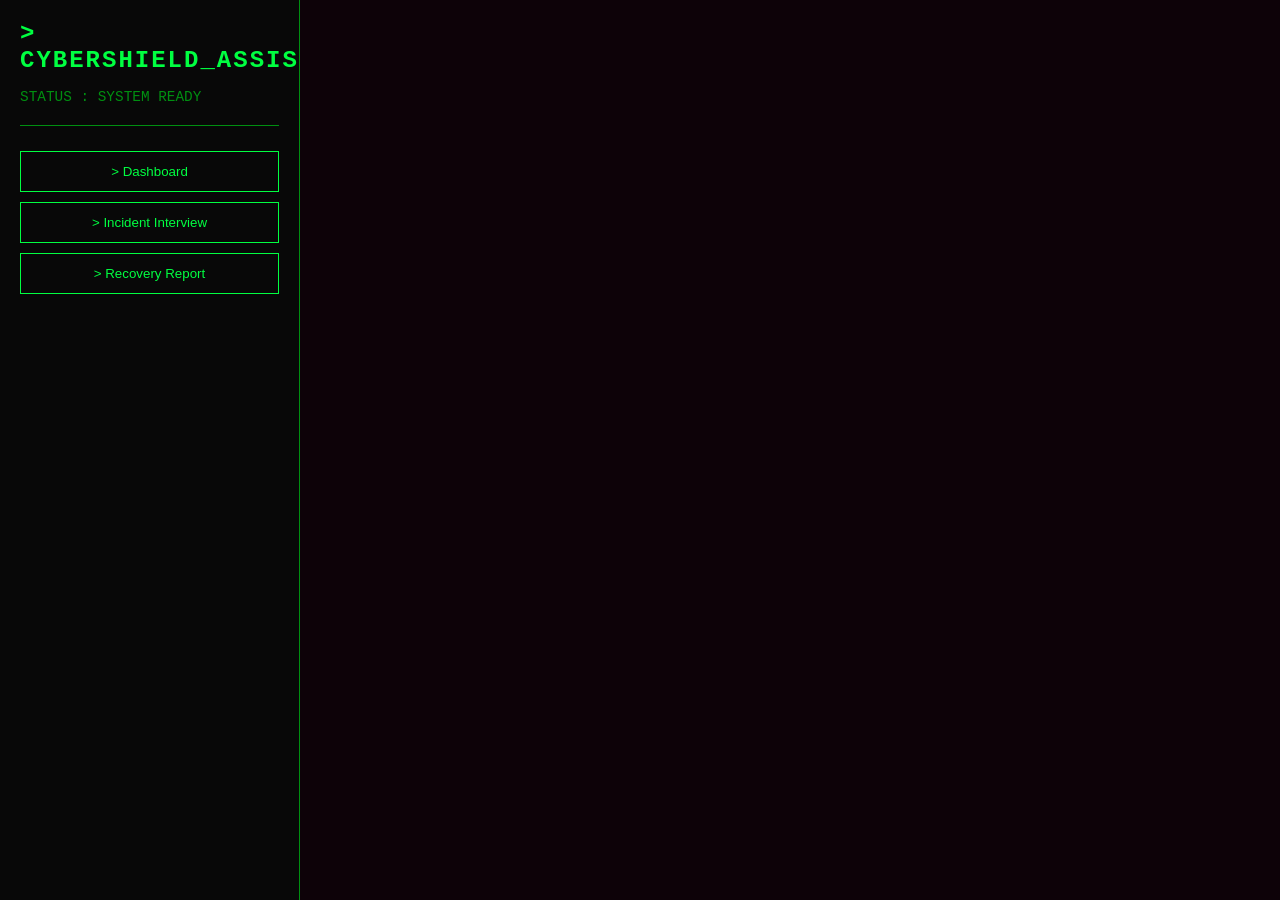
<file: index.html>
<!DOCTYPE html>
<html lang="en">
<head>
    <meta charset="UTF-8">
    <meta name="viewport" content="width=device-width, initial-scale=1.0">

    <title>CyberShield Assist</title>

    <style>

        :root{
            --term-green:#00ff41;
            --term-bg:#0d0208;
            --term-dim:#008f11;
            --danger:#ff4b4b;
            --warning:#ffcc00;
        }

        *{
            margin:0;
            padding:0;
            box-sizing:border-box;
        }

        body{
            background:var(--term-bg);
            color:var(--term-green);
            font-family:"Courier New",monospace;
            display:flex;
            height:100vh;
            overflow:hidden;
        }

        aside{

            width:300px;

            background:#080808;

            border-right:1px solid var(--term-dim);

            padding:20px;

            overflow-y:auto;

        }

        main{

            flex:1;

            overflow-y:auto;

            padding:40px;

        }

        h1,h2,h3{

            letter-spacing:2px;

            text-transform:uppercase;

            margin-bottom:15px;

        }

        hr{

            border:none;

            border-top:1px solid var(--term-dim);

            margin:15px 0;

        }

        button{

            width:100%;

            margin-top:10px;

            padding:12px;

            background:transparent;

            color:var(--term-green);

            border:1px solid var(--term-green);

            cursor:pointer;

            transition:.3s;

        }

        button:hover{

            background:var(--term-green);

            color:#000;

        }

        input,
        textarea{

            width:100%;

            padding:12px;

            background:#000;

            color:var(--term-green);

            border:1px solid var(--term-dim);

            margin-top:10px;

            margin-bottom:10px;

        }

        textarea{

            min-height:140px;

            resize:vertical;

        }

        .card{

            border:1px solid var(--term-dim);

            padding:20px;

            margin-bottom:20px;

        }

        .status{

            color:var(--term-dim);

            font-size:.9rem;

            margin-bottom:20px;

        }

        .loading{

            animation:blink 1s infinite;

        }

        @keyframes blink{

            50%{

                opacity:.2;

            }

        }

        pre{

            white-space:pre-wrap;

            word-wrap:break-word;

        }

        @media print{

            aside{

                display:none;

            }

            body{

                display:block;

                background:white;

                color:black;

            }

            main{

                padding:20px;

            }

            button{

                display:none;

            }

        }

    </style>

</head>

<body>

<aside>

    <h2>> CYBERSHIELD_ASSIST</h2>

    <div id="status" class="status">

        STATUS : SYSTEM READY

    </div>

    <hr>

    <button onclick="App.navigate('dashboard')">

        > Dashboard

    </button>

    <button onclick="App.navigate('interview')">

        > Incident Interview

    </button>

    <button onclick="App.navigate('report')">

        > Recovery Report

    </button>

</aside>

<main>

    <div id="view">

    </div>

</main>
<script>

const CONFIG = {

    API_URL:"https://script.google.com/macros/s/AKfycbyWOD4TfgnQev6VDIGtUM_Ak8QXwYknyk4AMdZhbtn9QBhrkcWxzFL9FKTCCLEyszN_/exec"

};

const App={

    state:{

        page:"dashboard",

        responses:[],

        report:null

    },

    navigate(page){

        this.state.page=page;

        this.render();

    },

    setStatus(text){

        document.getElementById("status").innerHTML=

            "STATUS : "+text;

    },

    render(){

        const target=document.getElementById("view");

        switch(this.state.page){

            case "dashboard":

                target.innerHTML=`

                <div class="card">

                    <h1>CyberShield Assist</h1>

                    <p>

                    Welcome to the AI-powered Cyber Incident

                    Assessment and Recovery Platform.

                    </p>

                    <br>

                    <h3>Capabilities</h3>

                    <ul>

                        <li>✔ AI Incident Assessment</li>

                        <li>✔ Risk Analysis</li>

                        <li>✔ Recovery Recommendations</li>

                        <li>✔ Printable Incident Report</li>

                        <li>✔ Google Sheets Logging</li>

                    </ul>

                    <br>

                    <button onclick="App.navigate('interview')">

                        START INCIDENT INTERVIEW

                    </button>

                </div>

                `;

            break;

            case "interview":

                target.innerHTML=`

                <div class="card">

                    <h2>Describe the Incident</h2>

                    <textarea

                        id="incident"

                        placeholder="Describe exactly what happened...">

                    </textarea>

                    <button onclick="Interview.submit()">

                        ANALYZE INCIDENT

                    </button>

                </div>

                `;

            break;

            case "report":

                target.innerHTML=`

                <div class="card">

                    <h2>Recovery Report</h2>

                    <div id="reportArea">

${
App.state.report ?

`
<p><strong>Risk:</strong></p>
<p>${App.state.report.risk}</p>

<hr>

<p><strong>Analysis</strong></p>
<p>${App.state.report.analysis}</p>

<hr>

<p><strong>Mitigation</strong></p>
<p>${App.state.report.mitigation}</p>

<br>

<button onclick="window.print()">

PRINT REPORT

</button>

`

:

`No report generated yet.`

}

</div>

                </div>

                `;

            break;

        }

    }

};
    const Interview = {

    async submit() {

        const input = document.getElementById("incident");

        if (!input) {
            alert("Incident input not found.");
            return;
        }

        const summary = input.value.trim();

        if (summary === "") {
            alert("Please describe the cyber incident.");
            return;
        }

        App.setStatus("ANALYZING INCIDENT...");

        document.getElementById("view").innerHTML = `
            <div class="card">
                <h2>Analyzing...</h2>
                <p>Please wait while CyberShield Assist analyzes the incident.</p>
            </div>
        `;

        try {

            const response = await const form = new URLSearchParams();
form.append("summary", summary);

const response = await fetch(CONFIG.API_URL, {
    method: "POST",
    body: form
});

            const result = await response.json();

            if (!result.success) {
                throw new Error(result.error);
            }

            App.state.report = result;

            App.setStatus("ANALYSIS COMPLETE");

            App.navigate("report");

        }

        catch (err) {

            console.error(err);

            App.setStatus("ERROR");

            document.getElementById("view").innerHTML = `
                <div class="card">

                    <h2 style="color:red;">
                        ERROR
                    </h2>

                    <pre>${err}</pre>

                    <button onclick="App.navigate('interview')">

                        TRY AGAIN

                    </button>

                </div>
            `;

        }

    }

};

App.render();

</script>

</body>
</html>
</file>
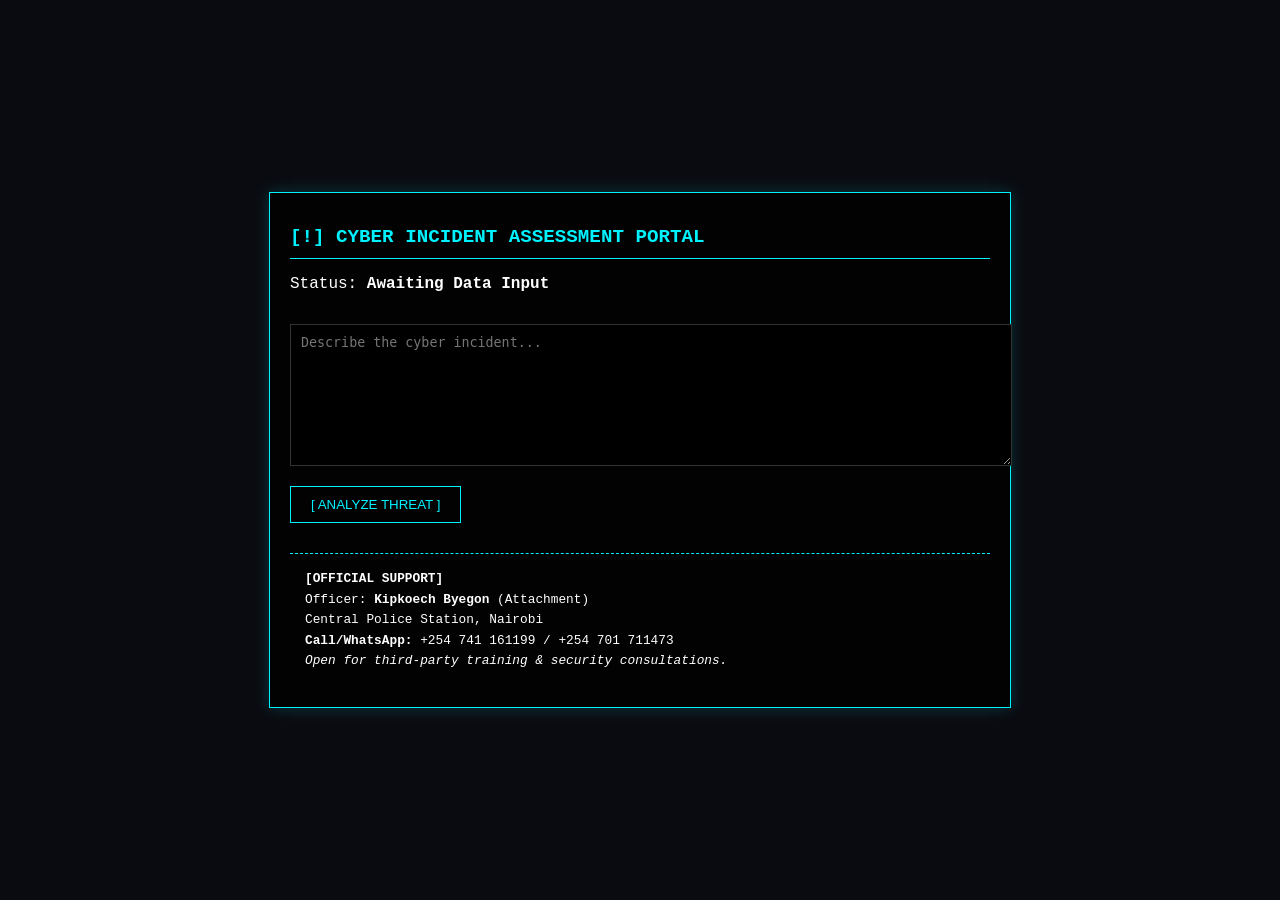
<file: index1.html>
<!DOCTYPE html>
<html lang="en">
<head>
    <meta charset="UTF-8">
    <meta name="viewport" content="width=device-width, initial-scale=1.0">
    <title>Cyber-Ops | Central Police Station</title>
    <style>
        /* Cyber-Hacker Styling */
        :root { --neon: #00f2ff; --bg: #0a0b10; }
        body { background: var(--bg); color: #fff; font-family: 'Courier New', monospace; margin: 0; display: flex; justify-content: center; align-items: center; min-height: 100vh; }
        
        .container { width: 90%; max-width: 700px; padding: 20px; border: 1px solid var(--neon); background: rgba(0,0,0,0.8); box-shadow: 0 0 15px rgba(0, 242, 255, 0.2); }
        h1 { color: var(--neon); text-transform: uppercase; font-size: 1.2rem; border-bottom: 1px solid var(--neon); padding-bottom: 10px; }
        
        textarea { width: 100%; height: 120px; background: #000; color: var(--neon); border: 1px solid #333; padding: 10px; margin: 15px 0; }
        button { background: transparent; color: var(--neon); border: 1px solid var(--neon); padding: 10px 20px; cursor: pointer; text-transform: uppercase; }
        button:hover { background: var(--neon); color: #000; }
        
        .contact-block { margin-top: 30px; padding: 15px; border-top: 1px dashed var(--neon); font-size: 0.8rem; line-height: 1.6; }
        
        /* Print Styles */
        @media print {
            body { background: #fff; color: #000; }
            .container { border: none; box-shadow: none; }
            .no-print { display: none; }
        }
        /* Hacker-style scanning animation */
.scanning {
    color: var(--neon);
    font-family: 'Courier New', monospace;
    border-right: 3px solid var(--neon);
    white-space: nowrap;
    overflow: hidden;
    animation: typing 2s steps(40, end), blink-caret 0.75s step-end infinite;
}

@keyframes typing { from { width: 0 } to { width: 100% } }
@keyframes blink-caret { from, to { border-color: transparent } 50% { border-color: var(--neon); } }
    </style>
</head>
<body>

<div class="container">
    <h1>[!] Cyber Incident Assessment Portal</h1>
    <p>Status: <strong>Awaiting Data Input</strong></p>
    
    <div id="app">
        <textarea id="userInput" placeholder="Describe the cyber incident..."></textarea>
        <button onclick="processInput()">[ ANALYZE THREAT ]</button>
    </div>

    <div class="contact-block">
        <strong>[OFFICIAL SUPPORT]</strong><br>
        Officer: <strong>Kipkoech Byegon</strong> (Attachment)<br>
        Central Police Station, Nairobi<br>
        <strong>Call/WhatsApp:</strong> +254 741 161199 / +254 701 711473<br>
        <em>Open for third-party training & security consultations.</em>
    </div>
</div>

<script>
    async function processInput() {
        const summary = document.getElementById('userInput').value;
        const url = "https://script.google.com/macros/s/AKfycbyfqMrCyyIH5RjlbHygV_2fjHRofuTZlUeYo8TR3UCrtr7NxNbNEuilxdfmDOtsWo2Y/exec"; 

        if (!summary) {
            alert("Please enter incident details.");
            return;
        }

        // Visual feedback
        document.getElementById('app').innerHTML = "<h3>[!] Analyzing threat patterns...</h3>";

        try {
            // Change your fetch call in index.html to this:
const response = await fetch(url, {
    method: "POST",
    headers: { 'Content-Type': 'application/json' }, // Tell Google we are sending JSON
    body: JSON.stringify({ summary: summary })
});

const result = await response.json(); // Now you can read the data!

// Update your display
document.getElementById('app').innerHTML = `
    <h3>Analysis Results</h3>
    <p><strong>Risk Level:</strong> ${result.risk}</p>
    <p><strong>Summary:</strong> ${result.analysis}</p>
    <p><strong>Mitigation:</strong> ${result.mitigation}</p>
    <button onclick="window.print()">[ PRINT HARD COPY ]</button>
`;
        } catch (error) {
            console.error("Fetch error:", error);
            document.getElementById('app').innerHTML = "<h3>[!] ERROR</h3><p>Could not process analysis. Please ensure the backend is active.</p>";
        }
    }
</script>

</body>
</html>
</file>
